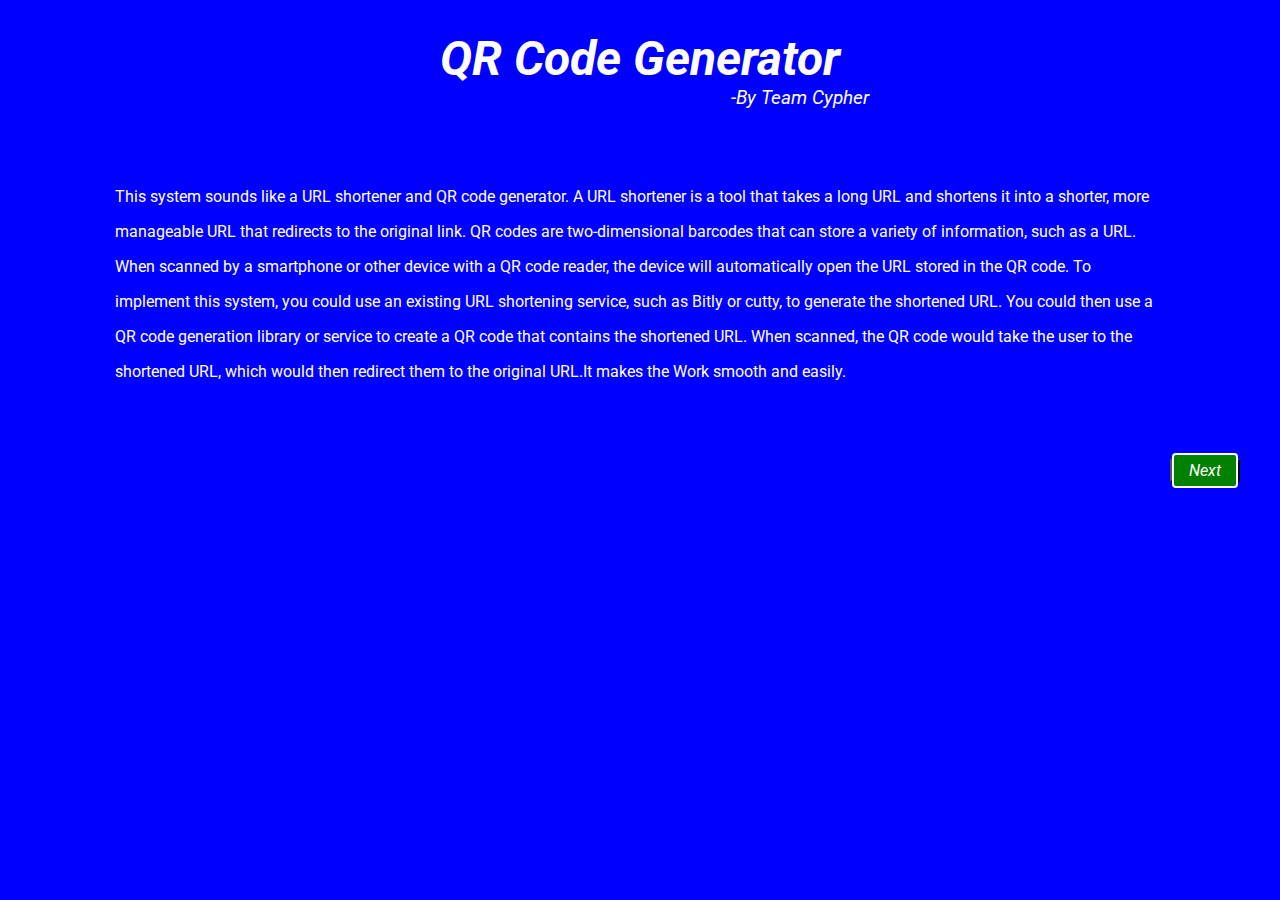
<file: index.html>
<!DOCTYPE html>
<html lang="en">

<head>
    <meta charset="UTF-8">
    <meta http-equiv="X-UA-Compatible" content="IE=edge">
    <meta name="viewport" content="width=device-width, initial-scale=1.0">
    <title>DIGIBOXX URL SHORTNER</title>
    <link rel="stylesheet" href="style.css">
</head>

<body>

    <div class="main">
        <h1 class="header"> <i>QR Code Generator</i> </h1>
        <h3 class="head2"> <i> -By Team Cypher</i></h3>
        <p class="headText">
            This system sounds like a URL shortener and QR code generator. A URL shortener is a tool that takes a long
            URL and shortens it into a shorter, more manageable URL that redirects to the original link. QR codes are
            two-dimensional barcodes that can store a variety of information, such as a URL. When scanned by a
            smartphone or other device with a QR code reader, the device will automatically open the URL stored in the
            QR code. To implement this system, you could use an existing URL shortening service, such as Bitly or cutty,
            to generate the shortened URL. You could then use a QR code generation library or service to create a QR
            code that contains the shortened URL. When scanned, the QR code would take the user to the shortened URL,
            which would then redirect them to the original URL.It makes the Work smooth and easily.
        </p>
        <div class="btn">
            <button> <a href="Next.html" class="link">Next</a> </button>
        </div>
    </div>
</body>

</html>
</file>
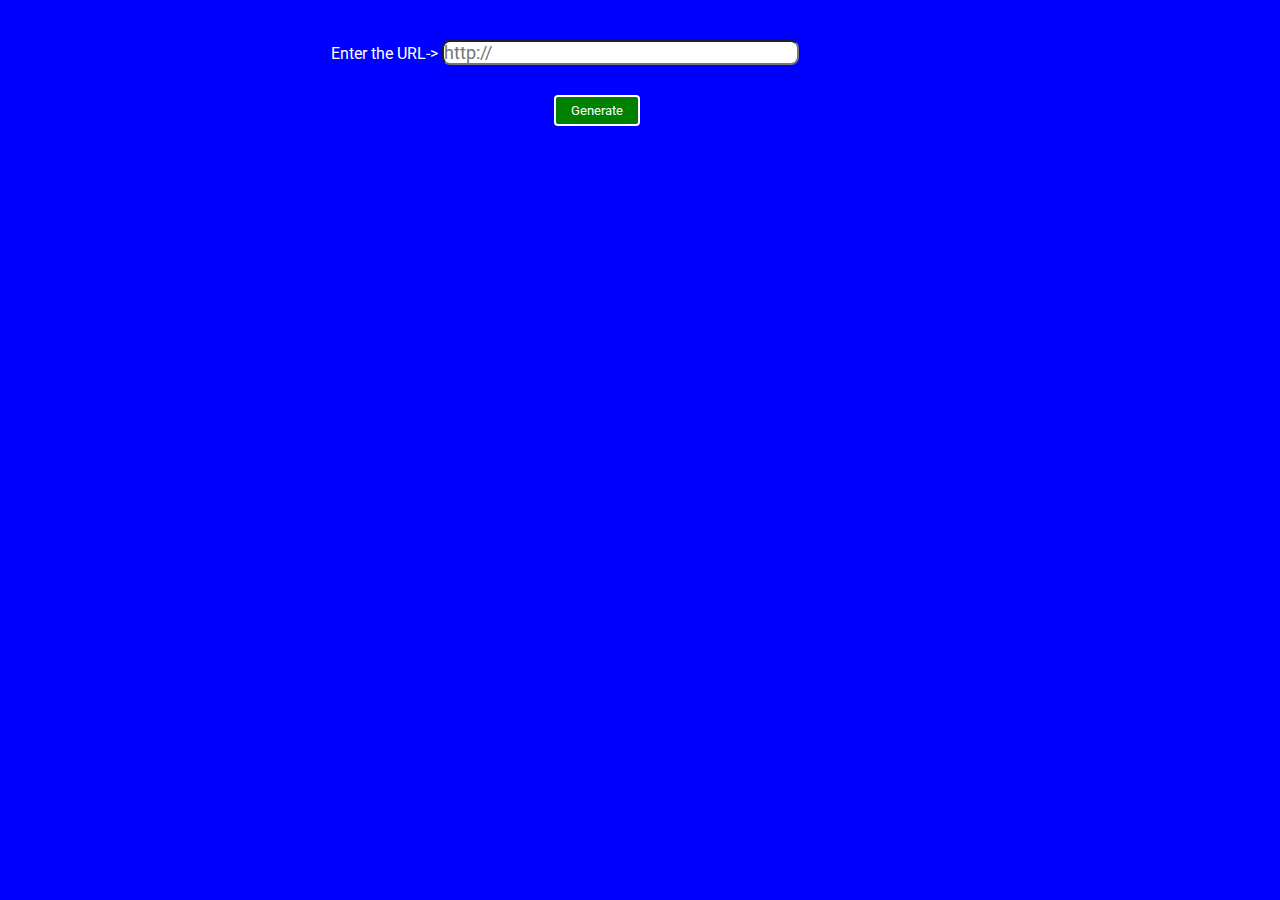
<file: Next.html>
<!DOCTYPE html>
<html lang="en">
<head>
    <meta charset="UTF-8">
    <meta http-equiv="X-UA-Compatible" content="IE=edge">
    <meta name="viewport" content="width=device-width, initial-scale=1.0">
    <title>Main</title>
    <link rel="stylesheet" href="style.css">
</head>
<body>
    <div class="form1">
        <form>
            <label for="">Enter the URL-></label>
            <input type="text" name="Url" placeholder="http://" id="url-input">
        </form>
    </div>
    <div class="btn1">
        <button id="submit-button">Generate</button>
    </div>
    <script src="index.js"></script>
</body>
</html>
</file>
<file: style.css>
@import url('https://fonts.googleapis.com/css2?family=Raleway:wght@100;300&family=Roboto:wght@300;400;700&display=swap');
*{
 margin: 0;
 padding: 0;
 box-sizing: border-box;   
 /* background-image: url("img/bg\ image.jpg"); */
 background-color: blue;
 color: white;
 font-family: 'Roboto', sans-serif;
}
.header{
    margin-top: 30px;
    /* margin-bottom: 40px; */
    text-align: center;
    font-weight: 700;
    font-size: xxx-large;
    /* border: 2px solid green; */
}
.head2{
    text-align: center;
    margin-left: 25%;
    font-weight: 400;

}
.headText{
    margin: 70px 115px 70px 115px;
    line-height: 35px;

}
.btn{
    float: right;
    margin-right: 40px;
}
a{
    list-style: none;
    text-decoration: none;
}
.link{
    border-radius: 4px;
    border: 2px solid white;
    font-style: italic;
    padding: 6px 15px;
    font-size: 16px;
    background-color: green;
}
.form1{
    margin: 40px 0 20px -150px;
    text-align: center;
}
.form1 input{
    background-color: white;
    color: black;
    font-size: 18px;
    border-radius: 8px;
    width: 25%;
}
.form label{
    font-size: large;
    font-weight: 400;
}

.btn1{
    float: right;
    margin: 10px 50%;
    
}
.btn1 button{
    padding: 6px 15px;
    background-color: green;
    border: 2px solid white;
    border-radius: 4px;
}
</file>
